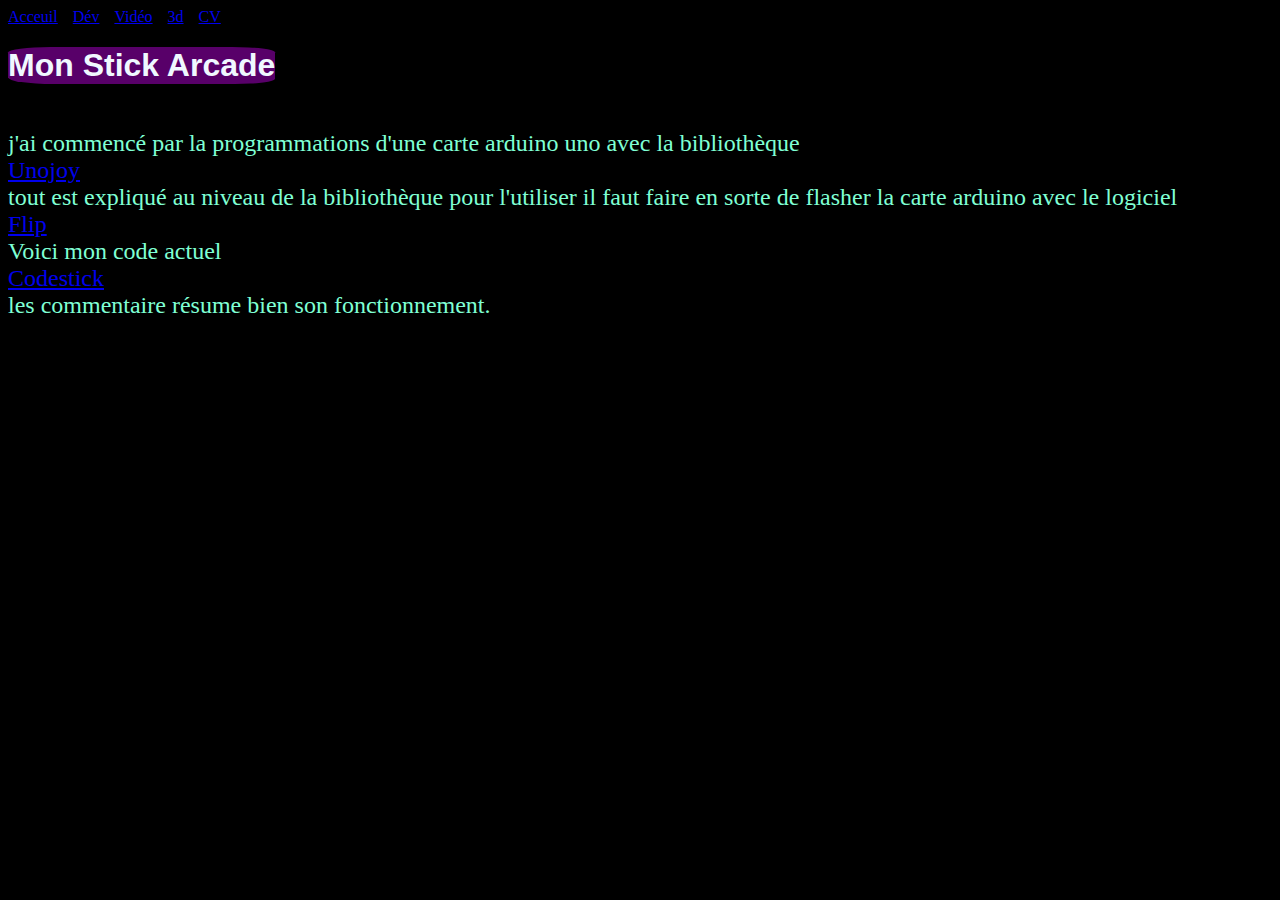
<file: Stick arcade.html>
<!DOCTYPE html>
<html>
<head>
    <meta charset="UTF-8">
    <meta name="viewport" content="width=device-width, initial-scale=1.0">
    <title>Stick Arcade </title>
    <link rel="stylesheet" href="style.css">
    <link rel="preconnect" href="https://fonts.googleapis.com">
    <link rel="preconnect" href="https://fonts.gstatic.com" crossorigin>
    <link href="https://fonts.googleapis.com/css2?family=Lexend+Giga:wght@100..900&display=swap" rel="stylesheet">
    <link rel="preconnect" href="https://fonts.googleapis.com">
    <link rel="preconnect" href="https://fonts.gstatic.com" crossorigin>
    <link href="https://fonts.googleapis.com/css2?family=Lexend+Giga:wght@100..900&family=Signika:wght@300..700&display=swap" rel="stylesheet">
    
</head>
<body>
    <header>
        <nav class="lien">
            <a href="index.html">Acceuil</a>
            <a href="dév.html"> Dév</a>
            <a href="vidéo.html"> Vidéo</a>
            <a href="3d.html"> 3d</a>
            <a href="CV_2025-02-06_Karamba_GUIRASSI.pdf">CV</a>

    </nav>

 

    </header>
<h1> Mon  Stick Arcade </h1>

<p>j'ai commencé par la programmations  d'une carte arduino uno avec la bibliothèque <a href="UnoJoy.h">Unojoy</a>
  
 tout est expliqué au niveau de la bibliothèque  pour  l'utiliser il faut faire en sorte de flasher la carte arduino avec le logiciel  <a href="http://https://www.microchip.com/en-us/development-tool/flip" target="_blank" rel="noopener noreferrer">Flip</a>

 Voici mon code actuel <a href="BasicFightStick.ino">Codestick</a>  les commentaire résume bien son fonctionnement.


</p>

<H2>le cablage</H2>




<H3>Constructions d'une boite</H3>







 




    
</body>
</html>
</file>
<file: style.css>
h1{
    background-color: rgb(88, 0, 105);
    border-radius:16% 16% 15% 17% / 15% 14% 14% 18%  ;
    font:2.5em;
    display: inline-block;
    color: aliceblue;
    justify-content:start;
    font-family: Verdana, Geneva, Tahoma, sans-serif;
}


p{
font-size: 1.5em;
gap:5px;
color: aquamarine;
}


.profil{
    display: flex;
    justify-content: flex-end;
    flex-direction: row;
    margin: 50px;
    gap: 15px;
    font-size: 1.5em;
    font-weight: bold;
    font-family: 'lexend giga';
    text-decoration: none;
    border-radius: 100% 100% 100% 100% / 100% 100% 100% 100% ;

}

nav,a{
    gap: 15px;
    font-weight: 300;
    font-size: 3.5;
    display: flex;
    align-content: flex-end;
}
body{
    background-color: black;
}

a:visited{
    color: azure;
    text-decoration: none;
    text-decoration: none;
  }

  .profil img{
  
    object-fit:cover;
}

.présentation{
font-family: 'signika';
font-size: 2.5em;
gap: 25px;
word-spacing: 15px;
padding: bottom 50px;
line-height: 100px;
}
.Parcours{
font-family: 'signika';
font-size: 2.5em;
gap: 5px;
word-spacing: normal;
padding: bottom 50px;
line-height: 150px;

}

.lien{

    font:"lexend" ;
    font-weight: 400;
    text-align: end;
    gap: 15px;
    text-decoration: none;
}
</file>
